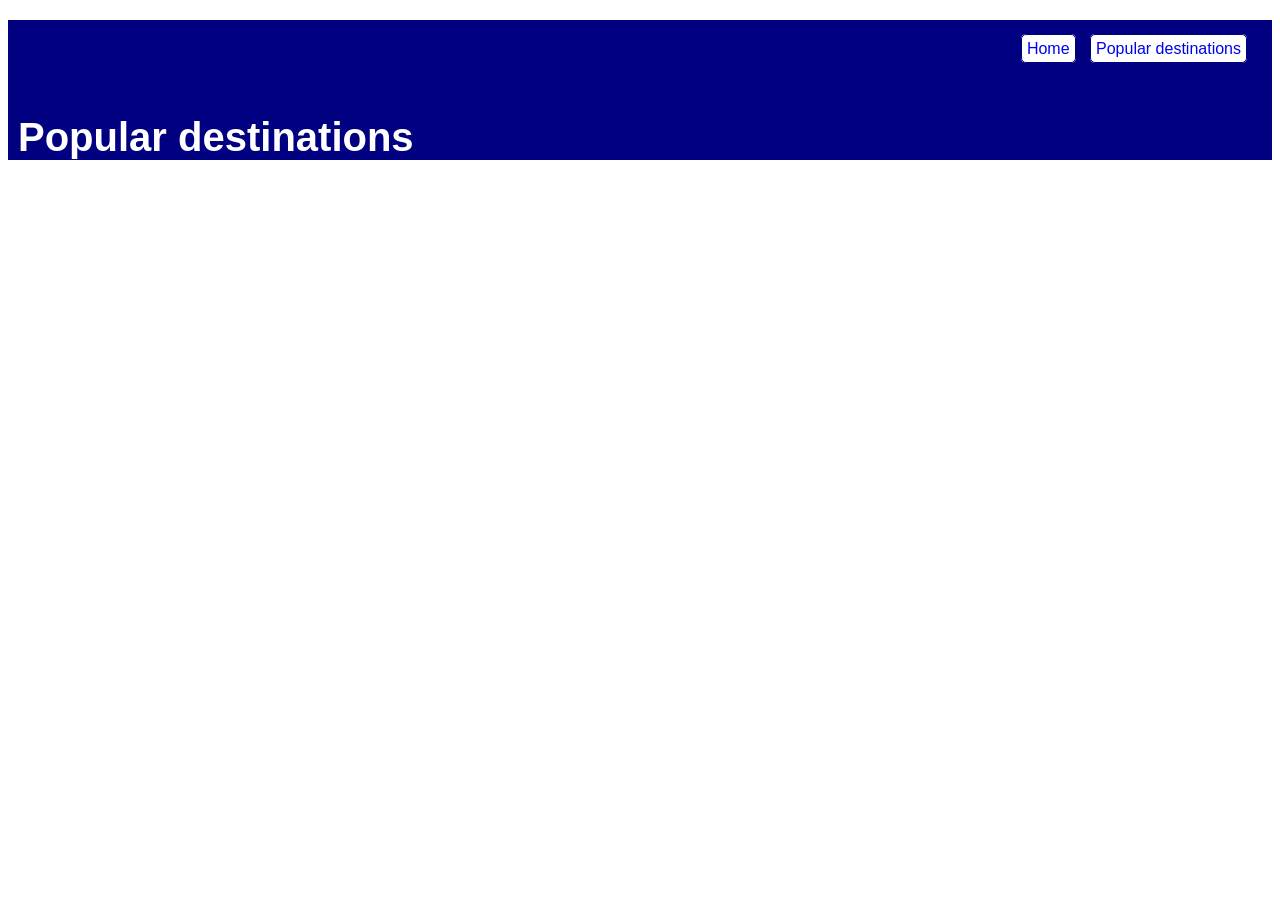
<file: about.html>
<html>
    <head>
        <title>Travel in Greece</title>
        <link rel="stylesheet" href="style.css"/>
    </head>
    <body>
        <nav>
            <a href="index.html">Home</a>
            <a href="about.html">Popular destinations</a>
        </nav>
        <header>
            <h1> Popular destinations </h1>
        </header>
        <main>
        </main>
        <footer>
        </footer>
    </body>
</html>
</file>
<file: style.css>
body {
    font-family: sans-serif;
}

header{
    border-top: 10px solid navy;
    background-color: navy;

}

nav{
    text-align: right;
    margin-top: 20px;
    border: 20px solid navy;
    background-color: navy;
}

nav a{
    text-decoration: none;
    border: 1px solid navy;
    padding: 5px;
    border-radius: 5px;
    margin: 5px;
    background-color: white;
}

h1{
    padding-left: 10px;
    color: white;
    font-size: 40px;
    font-family:'Lucida Sans', 'Lucida Sans Regular', 'Lucida Grande', 'Lucida Sans Unicode', Geneva, Verdana, sans-serif;

}
</file>
